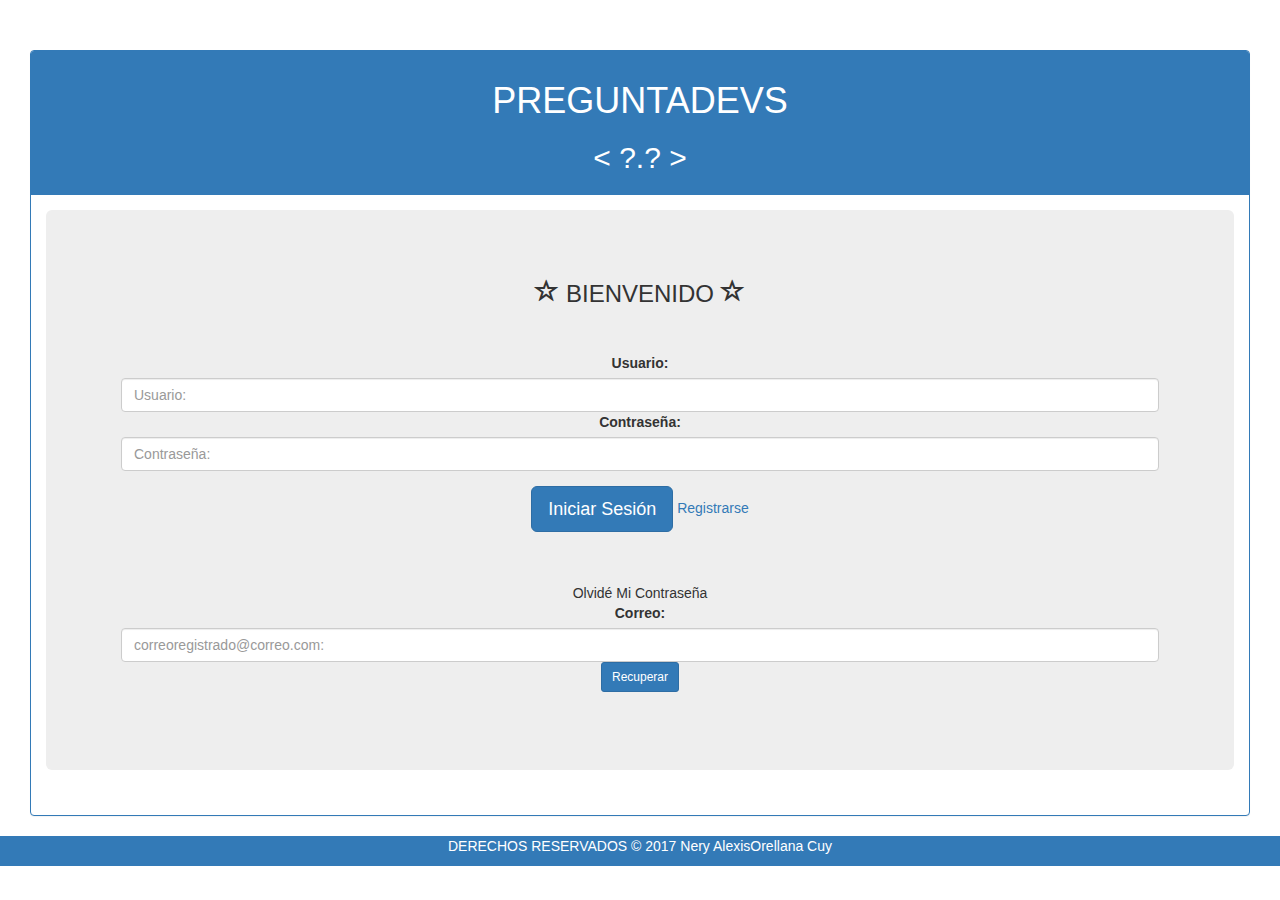
<file: index.html>
<!DOCTYPE html>
<html>
<head>

	<meta charset="utf-8" name="viewport" content="width=device-width, initial-scale=1.0">
	<link rel="stylesheet" type="text/css" href="css/bootstrap.min.css">
  	<link rel="icon" type="image/png" href="imgs/umglogo.png" />
	<link href='https://fonts.googleapis.com/css?family=Cabin+Sketch' rel='stylesheet' type='text/css'>
	<link rel="stylesheet" href="css/style.css">
	<script src="js/bootstrap.min.js" ></script>
	<script src="js/jquery.js" ></script>
	<title> Estadistica 2017</title> <!-- -->
	<style type="text/css">
		body{
			padding-top: 0px; <!-- tamaño de la barra de navegacion es de 80 px-->
		}
	</style>
	
</head>
<script type="text/javascript">
function alerta() {
alert("Enviaremos Tu Información al correo indicado. ¡Gracias Por Contactarnos!");}
</script>
<body class="">
	<div class="container-fluid">  
		<header class="hidden">  <!-- barra de navegacion  -->
			<nav class=" navbar navbar-default navbar-fixed-top navbar-inverse"> 
				<div class="container-fluid">
					<div class="navbar-header "> 
						<button class="navbar-toggle collapsed" data-toggle="collapse" data-target="#navbar-1">
							<span class="sr-only"></span>
							<span class="glyphicon glyphicon-th-list"></span> <!-- usando un icono para que muestre como menu-->
							<span class="icon-bar"></span> 
						</button>
						<a href="index.html" class="navbar-brand">Estadistica2</a> 
					</div>
					<div class="collapse navbar-collapse" id="navbar-1">
						<ul class="nav navbar-nav">
							<li><a href="#"> <span class="glyphicon glyphicon-envelope visible-xs"> Contacto </span> <span class="visible-sm visible-md visible-lg">  Contacto</span> </a></li>
							<li><a href="pacman.html">  <span class="glyphicon glyphicon-folder-open visible-xs"> Jugar </span> <span class="visible-sm visible-md visible-lg">  Jugar</span></a></li>
							<li>
								<a class=" dropdown-toggle" type="button" id="dropdownMenu1" data-toggle="dropdown" aria-extended="true"><span class="glyphicon glyphicon-user visible-xs"> Perfil </span> <span class="visible-sm visible-md visible-lg">  Perfil <span class="caret"></span> </span>
				<!-- icono del trianguilito-->
			</a>
			<ul class="dropdown-menu" role="menu" aria-labelledby="dropdownMenu1"> <!--lista de elemnetos -->
				<li><a href="#"> <span class="glyphicon glyphicon-briefcase visible-xs"> Tablero </span> <span class="visible-sm visible-md visible-lg">  Tablero</span> </a></li>
				<li><a href="#"> <span class="glyphicon glyphicon-user visible-xs"> Configuracion </span> <span class="visible-sm visible-md visible-lg">  Configuracion</span> </a></li>
			</ul>
							</li>
						</ul>

						<form action="http://www.google.es/search" method="GET" class="navbar-form navbar-right" role="search" >
						<div class="form-group">
							<input type="hidden" name="ie" value="UTF-8">
							<input type="hidden" name="ie" value="UTF-8">
							
					        <input type="hidden" name="domains" value="http://umgproyectos.hol.es/" />
					        <input class="hidden" type="radio" name="sitesearch" value="http://umgproyectos.hol.es/" checked  />
					        <div class="form-group">
								<div class="input-group ">
									<label class="sr-only" for="correo">Buscar</label> 
									<span>
									<span><input type="text" class="form-control" placeholder="Buscar"> 
									</span>
									<button class="btn btn-default pull-right"> <span class="glyphicon glyphicon-search "></span>

									</button>
									
									</span>
									<div class=""></div>
									
								</div>
							</div>
						</div>
						
					</form>
					</div>
				</div>
			</nav>
		</header>
	</div>
	<section class="container-fluid">
		<section class=" col-md-12	">
		<article class=" text-center ">	

		

			<div class="panel panel-primary">
  <!-- Default panel contents -->
  <div class="panel-heading"><h1 class="Cabin-Sketch naranja"> PREGUNTADEVS  </h1>
  <h2> < ?.? ></h2>
  </div>
  <div class="panel-body">
    <div class="jumbotron">
  <h3> <span class="glyphicon glyphicon-star-empty"></span> BIENVENIDO <span class="glyphicon glyphicon-star-empty"></span></h3>

	 <div class="panel-heading"></div>
	  <div class="panel-body">
	    <form action="modelo/loguin.php" method="post">
			<div class="form-group"> <!-- agrupa los elementos y deja un espaciado-->
				<label for="usuario">Usuario:</label>
				<input type="text" name="usuario" id="usuario" class="form-control" placeholder="Usuario: ">
				<label for="clave">Contraseña:</label>
				<input type="password" name="clave" id="clave" class="form-control" placeholder="Contraseña: ">
			</div>
		<button class="btn btn-primary btn-lg	" onclick=""> Iniciar Sesión</button>	
		<a href="vista/agregarUsuario.php"> Registrarse </a>
	</form>
</div>
	  <div class="panel-heading"></div>
	  <div class="panel-body">
	  	Olvidé Mi Contraseña
	    <form action="controlador/infoAcceso.php" method="post">
			<div class="form-group"> <!-- agrupa los elementos y deja un espaciado-->
				<label for="mail">Correo:</label>
				<input type="text" name="mail" id="mail" class="form-control" placeholder="correoregistrado@correo.com: ">
		<button class="btn btn-primary btn-sm	" onclick="alerta()"> Recuperar</button>	
	</form>

	  </div>
	  <a href=""></a>
</div>
	</div>
  </div>
</div>
			

		</article>

		
	</section>
	<aside class="col-md-3 hidden-xs hidden-sm text-justify hidden">

  	
  	
	<div class="panel panel-primary">
	  <!-- Default panel contents -->
	   <div class="panel-heading">Iniciar Sesión </div>
	  <div class="panel-body">
	    <form action="modelo/loguin.php" method="post">
			<div class="form-group"> <!-- agrupa los elementos y deja un espaciado-->
				<label for="correo">Correo:</label>
				<input type="text" name="usuario" id="usuario" class="form-control" placeholder="usuario: ">
				<label for="clave">Contraseña:</label>
				<input type="password" name="clave" id="clave" class="form-control" placeholder="Contraseña: ">
			</div>
		<button class="btn btn-primary	" onclick=""> Iniciar Sesión</button>
		<a href="vista/agregarUsuario.php"> Registrarse</a>
	</form>

	  </div>
	</div>

  </aside>

	</section>
	<footer class="container-fluid bg-primary">
    	<p class="text-center">DERECHOS RESERVADOS &copy; 2017 <a href="http://norellana.hol.es/" class="text-blanco">Nery AlexisOrellana Cuy</a></p>
	</footer> 
	<script src="js/bootstrap.min.js" ></script>
	<script src="js/jquery.js" ></script>
	
</body>
</html>
</file>
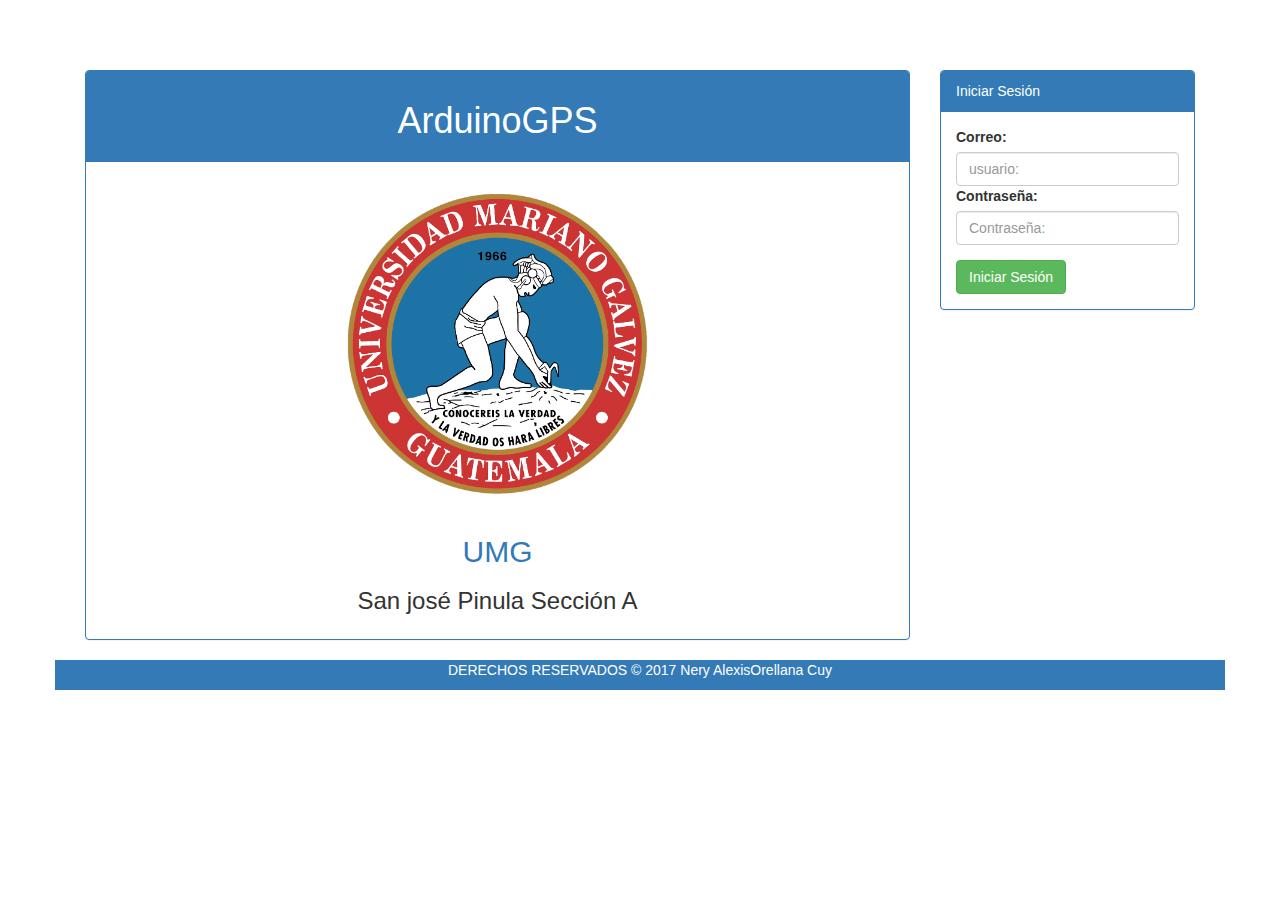
<file: gps.html>
<!DOCTYPE html>
<html>
<head>

	<meta charset="utf-8" name="viewport" content="width=device-width, initial-scale=1.0">
	<link rel="stylesheet" type="text/css" href="css/bootstrap.min.css">
  	<link rel="icon" type="image/png" href="imgs/umglogo.png" />
	<link href='https://fonts.googleapis.com/css?family=Cabin+Sketch' rel='stylesheet' type='text/css'>
	<link rel="stylesheet" href="css/style.css">
	<script src="js/bootstrap.min.js" ></script>
	<script src="js/jquery.js" ></script>
	<title> ArduinoGPS 2017</title> <!-- -->
	<style type="text/css">
		body{
			padding-top: 20px; <!-- tamaño de la barra de navegacion es de 80 px-->
		}
	</style>
	
</head>
<script type="text/javascript">
function alerta() {
alert("¡Gracias Por Contactarnos!");}
</script>
<script>
function iniciar() {
var mapOptions = {
center: new google.maps.LatLng(25.80, -80.30),
zoom: 10,
mapTypeId: google.maps.MapTypeId.ROADMAP};
var map = new google.maps.Map(document.getElementById("map"),mapOptions);}		
</script>
<body class="">
	<div class="container-fluid">  
		<header class="hidden">  <!-- barra de navegacion  -->
			<nav class=" navbar navbar-default navbar-fixed-top navbar-inverse"> 
				<div class="container-fluid">
					<div class="navbar-header "> 
						<button class="navbar-toggle collapsed" data-toggle="collapse" data-target="#navbar-1">
							<span class="sr-only"></span>
							<span class="glyphicon glyphicon-th-list"></span> <!-- usando un icono para que muestre como menu-->
							<span class="icon-bar"></span> 
						</button>
						<a href="index.html" class="navbar-brand">ArduinoGPS</a> 
					</div>
					<div class="collapse navbar-collapse" id="navbar-1">
						<ul class="nav navbar-nav">
							<li><a href="#"> <span class="glyphicon glyphicon-envelope visible-xs"> Contacto </span> <span class="visible-sm visible-md visible-lg">  Contacto</span> </a></li>
							<li><a href="pacman.html">  <span class="glyphicon glyphicon-folder-open visible-xs"> Jugar </span> <span class="visible-sm visible-md visible-lg">  Jugar</span></a></li>
							<li>
								<a class=" dropdown-toggle" type="button" id="dropdownMenu1" data-toggle="dropdown" aria-extended="true"><span class="glyphicon glyphicon-user visible-xs"> Perfil </span> <span class="visible-sm visible-md visible-lg">  Perfil <span class="caret"></span> </span>
				<!-- icono del trianguilito-->
			</a>
			<ul class="dropdown-menu" role="menu" aria-labelledby="dropdownMenu1"> <!--lista de elemnetos -->
				<li><a href="#"> <span class="glyphicon glyphicon-briefcase visible-xs"> Tablero </span> <span class="visible-sm visible-md visible-lg">  Tablero</span> </a></li>
				<li><a href="#"> <span class="glyphicon glyphicon-user visible-xs"> Configuracion </span> <span class="visible-sm visible-md visible-lg">  Configuracion</span> </a></li>
			</ul>
							</li>
						</ul>

						<form action="http://www.google.es/search" method="GET" class="navbar-form navbar-right" role="search" >
						<div class="form-group">
							<input type="hidden" name="ie" value="UTF-8">
							<input type="hidden" name="ie" value="UTF-8">
							
					        <input type="hidden" name="domains" value="http://umgproyectos.hol.es/" />
					        <input class="hidden" type="radio" name="sitesearch" value="http://umgproyectos.hol.es/" checked  />
					        <div class="form-group">
								<div class="input-group ">
									<label class="sr-only" for="correo">Buscar</label> 
									<span>
									<span><input type="text" class="form-control" placeholder="Buscar"> 
									</span>
									<button class="btn btn-default pull-right"> <span class="glyphicon glyphicon-search "></span>

									</button>
									
									</span>
									<div class=""></div>
									
								</div>
							</div>
						</div>
						
					</form>
					</div>
				</div>
			</nav>
		</header>
	</div>
	<section class="container">
		<section class=" col-md-9">
		<article class=" text-center ">	

			<div class="panel panel-primary">
  <!-- Default panel contents -->
  <div class="panel-heading"><h1 class="Cabin-Sketch naranja"> ArduinoGPS </h1></div>
  <div class="panel-body">
    <div class="col-md-12 center-block quitar-float text-center quitar-arriba espacio-abajo fuente"> 
		<img src="imgs/umglogo.png">
		
		<h2 class="naranja"> <a href="https://www.umg.edu.gt/">UMG</a> </h2>
		<h3 class="naranja"> San josé Pinula Sección A </h3>
	</div>
  </div>
</div>
	

	<div class="panel panel-primary visible-xs visible-sm">
	  <!-- Default panel contents -->
	  <div class="panel-heading">Iniciar Sesión </div>
	  <div class="panel-body">
	    <form action="modelo/logmapa1.php" method="post">
			<div class="form-group"> <!-- agrupa los elementos y deja un espaciado-->
				<label for="correo">Correo:</label>
				<input type="text" name="usuario" id="usuario" class="form-control" placeholder="usuario: ">
				<label for="clave">Contraseña:</label>
				<input type="password" name="clave" id="clave" class="form-control" placeholder="Contraseña: ">
			</div>
		<button class="btn btn-success" onclick="pacman.html"> Iniciar Sesión</button>
	</form>
	  </div>
	</div>

			
			

		</article>

		
	</section>
	<aside class="col-md-3 hidden-xs hidden-sm text-justify">


	<div class="panel panel-primary">
	  <!-- Default panel contents -->
	   <div class="panel-heading">Iniciar Sesión </div>
	  <div class="panel-body">
	    <form action="modelo/logmapa1.php" method="post">
			<div class="form-group"> <!-- agrupa los elementos y deja un espaciado-->
				<label for="correo">Correo:</label>
				<input type="text" name="usuario" id="usuario" class="form-control" placeholder="usuario: ">
				<label for="clave">Contraseña:</label>
				<input type="password" name="clave" id="clave" class="form-control" placeholder="Contraseña: ">
			</div>
		<button class="btn btn-success" onclick="pacman.html"> Iniciar Sesión</button>
	</form>
	  </div>
	</div>

	


  	
  </aside>
	</section>
	<footer class="container bg-primary">
    	<p class="text-center">DERECHOS RESERVADOS &copy; 2017 <a href="http://norellana.hol.es/" class="text-blanco">Nery AlexisOrellana Cuy</a></p>
	</footer> 
	<script src="js/bootstrap.min.js" ></script>
	<script src="js/jquery.js" ></script>
	
</body>
</html>
</file>
<file: css/style.css>
body{
    margin-top: 50px;
}

img{
    max-height: 50%;
    max-width: 50%;
}

.avatar{
    max-width: 256px;
    max-height: 256px;
}

.text-blanco{
    color: white;
}

.dropdown-ajuste{
    margin-top:  10px;
}

.texto-grande{
    font-size: 20px;
}
</file>
